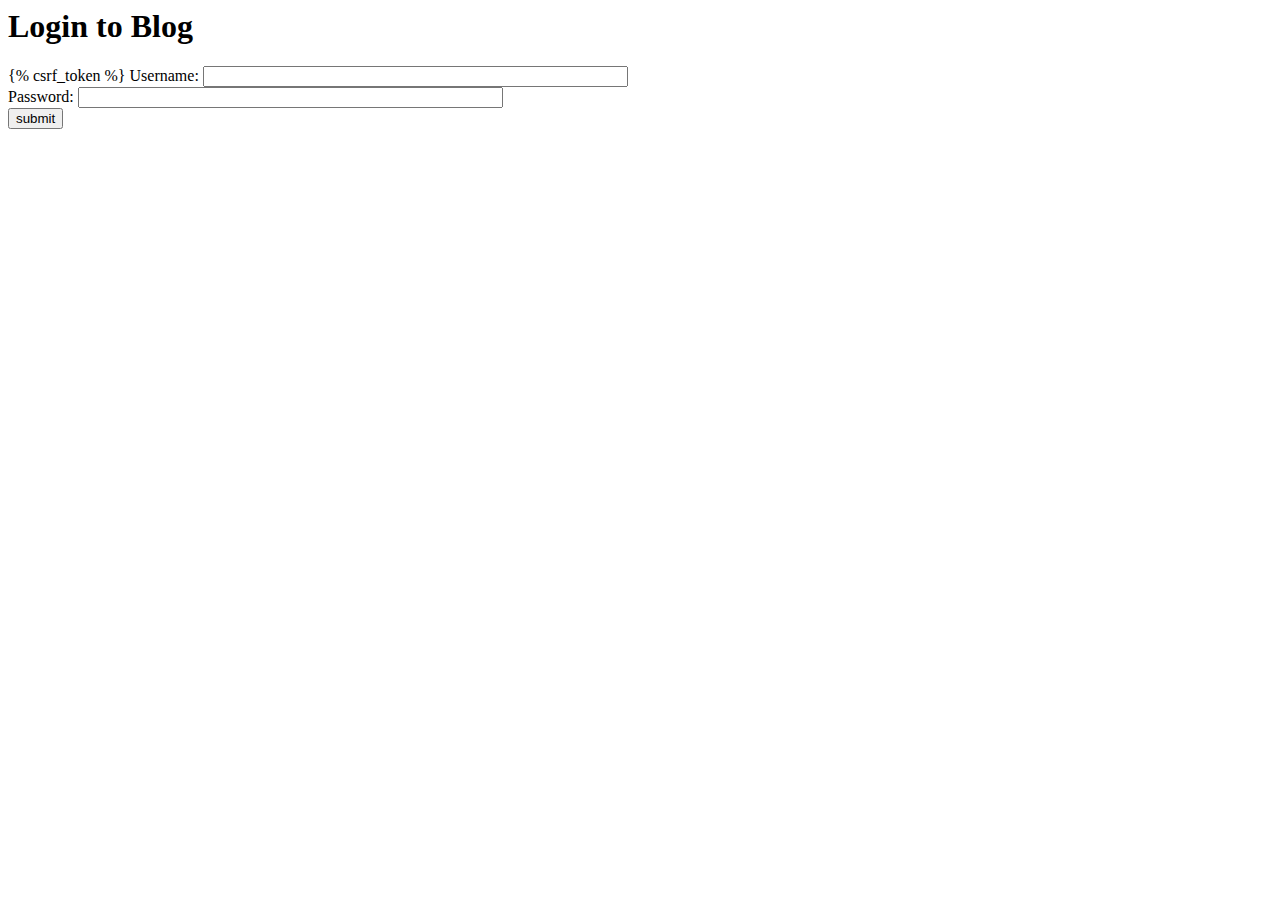
<file: blog/templates/blog/login.html>
<html>
  <head>
    <title>
      xixi
    </title>
  </head>

  <body>
    <h1>
    Login to Blog
    </h1>
    <form id="login_form" method="post" action="/blog/login/">
      {% csrf_token %}
      Username: <input type="text" name="username" value="" size="50"/>
      <br />
      Password: <input type="password" name="password" value="" size="50"/>
      <br />

      <input type="submit" value="submit" />
    </form>

  </body>
</html>
</file>
